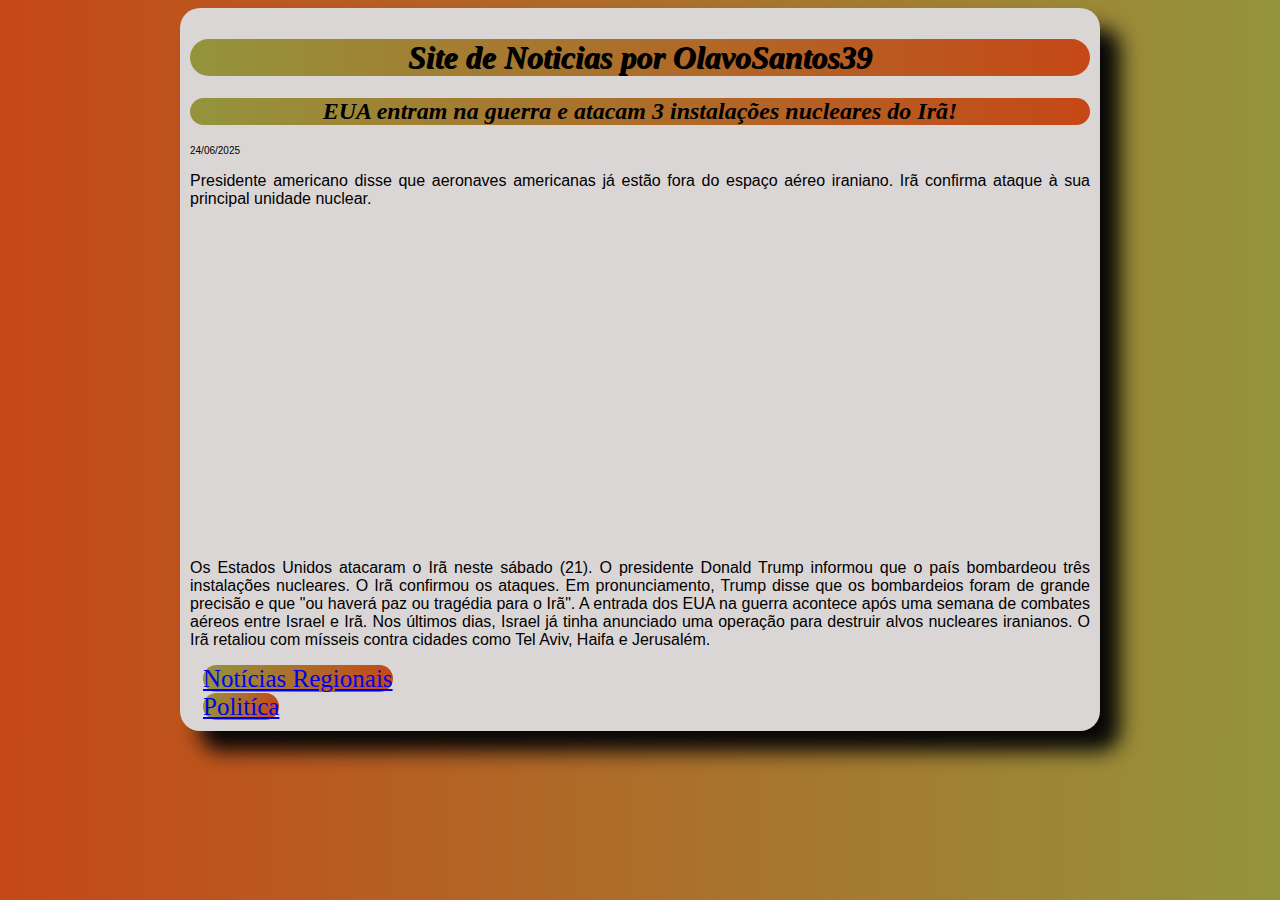
<file: index.html>
<!DOCTYPE html>
<html lang="pt-br">
<head>
  <meta charset="UTF-8">
  <meta name="viewport" content="width=device-width, initial-scale=1.0">
  <title>Noticias</title>
   <link rel="stylesheet" href="style.css">
   <meta name="viewport" content="width=device-width, initial-scale=1.0">

<body>
  <main><h1>Site de Noticias por OlavoSantos39</h1>
  <h2>EUA entram na guerra e atacam 3 instalações nucleares do Irã!</h2>
  <p style="font-size: 10px;">24/06/2025</p>
  <p>Presidente americano disse que aeronaves americanas já estão fora do espaço aéreo iraniano. Irã confirma ataque à sua principal unidade nuclear.</p>
  <iframe width="560" height="315" src="https://www.youtube.com/embed/tomoARKjixY?si=BE6o2k22J1g2aS1z" title="YouTube video player" frameborder="0" allow="accelerometer; autoplay; clipboard-write; encrypted-media; gyroscope; picture-in-picture; web-share" referrerpolicy="strict-origin-when-cross-origin" allowfullscreen></iframe><br>
  <p>Os Estados Unidos atacaram o Irã neste sábado (21). O presidente Donald Trump informou que o país bombardeou três instalações nucleares. O Irã confirmou os ataques.

Em pronunciamento, Trump disse que os bombardeios foram de grande precisão e que "ou haverá paz ou tragédia para o Irã".

A entrada dos EUA na guerra acontece após uma semana de combates aéreos entre Israel e Irã.

Nos últimos dias, Israel já tinha anunciado uma operação para destruir alvos nucleares iranianos. O Irã retaliou com mísseis contra cidades como Tel Aviv, Haifa e Jerusalém.</p>
<a style="font-size: 25px;" href="pagina02.html">Notícias Regionais</a><br>
<a style="font-size: 25px;" href="pagina03.html">Politíca</a>
</main>

</body>
</html>
</file>
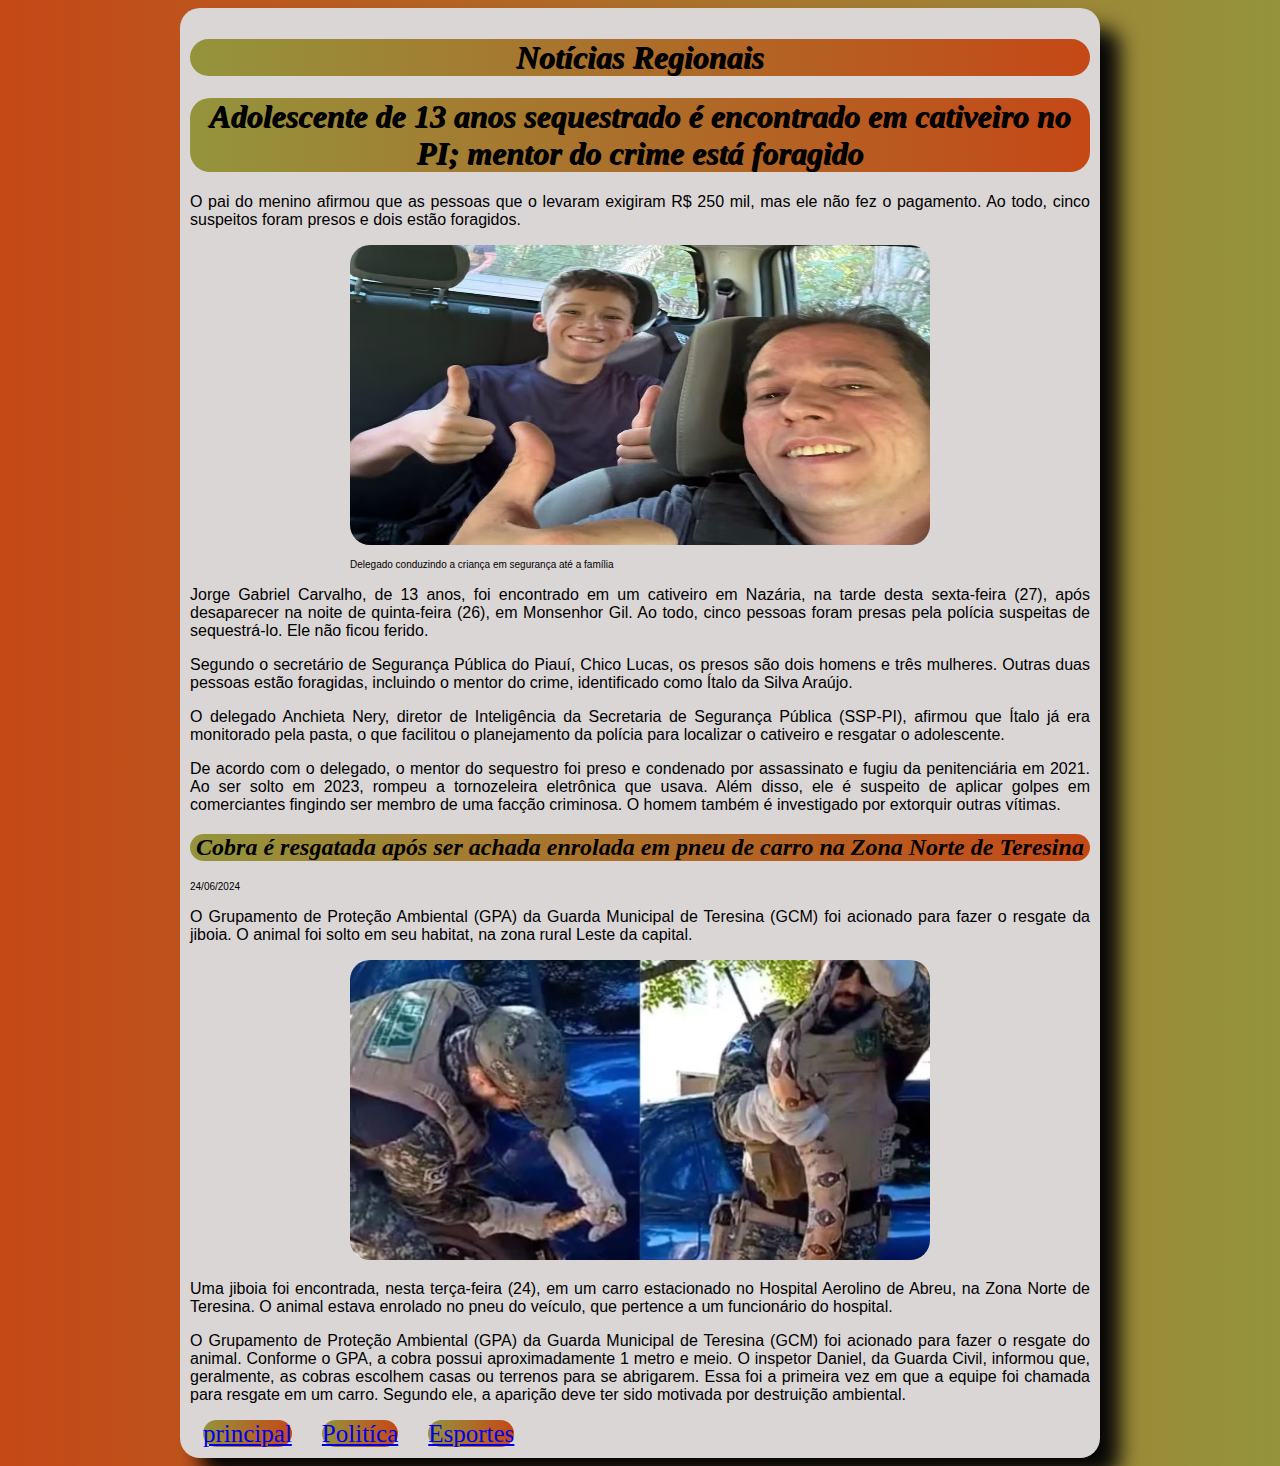
<file: pagina02.html>
<!DOCTYPE html>
<html lang="pt-br">
<head>
    <meta charset="UTF-8">
    <meta name="viewport" content="width=device-width, initial-scale=1.0">
    <title>Regional</title>
    <meta name="viewport" content="width=device-width, initial-scale=1.0">
     <link rel="stylesheet" href="style.css">
</head>
<body>
    <main>
     <h1>Notícias Regionais</h1>
     <h1>Adolescente de 13 anos sequestrado é encontrado em cativeiro no PI; mentor do crime está foragido</h1>
     <p>O pai do menino afirmou que as pessoas que o levaram exigiram R$ 250 mil, mas ele não fez o pagamento. Ao todo, cinco suspeitos foram presos e dois estão foragidos.</p>
     <img src="img/sequestro.avif" width="580px" height="300px" style="margin-left: 160px;">
     <p style="font-size: 10px; margin-left: 160px;">Delegado conduzindo a criança em segurança até a família</p>
     <p>Jorge Gabriel Carvalho, de 13 anos, foi encontrado em um cativeiro em Nazária, na tarde desta sexta-feira (27), após desaparecer na noite de quinta-feira (26), em Monsenhor Gil. Ao todo, cinco pessoas foram presas pela polícia suspeitas de sequestrá-lo. Ele não ficou ferido.</p><p>Segundo o secretário de Segurança Pública do Piauí, Chico Lucas, os presos são dois homens e três mulheres. Outras duas pessoas estão foragidas, incluindo o mentor do crime, identificado como Ítalo da Silva Araújo.</p><p>O delegado Anchieta Nery, diretor de Inteligência da Secretaria de Segurança Pública (SSP-PI), afirmou que Ítalo já era monitorado pela pasta, o que facilitou o planejamento da polícia para localizar o cativeiro e resgatar o adolescente.</p><p>De acordo com o delegado, o mentor do sequestro foi preso e condenado por assassinato e fugiu da penitenciária em 2021. Ao ser solto em 2023, rompeu a tornozeleira eletrônica que usava.

Além disso, ele é suspeito de aplicar golpes em comerciantes fingindo ser membro de uma facção criminosa. O homem também é investigado por extorquir outras vítimas.</p>
<h2>Cobra é resgatada após ser achada enrolada em pneu de carro na Zona Norte de Teresina</h2>
<p style="font-size: 10px;">24/06/2024</p>
<p>O Grupamento de Proteção Ambiental (GPA) da Guarda Municipal de Teresina (GCM) foi acionado para fazer o resgate da jiboia. O animal foi solto em seu habitat, na zona rural Leste da capital.</p>
<img src="img/cobra.webp" height="300px" width="580px" style="margin-left: 160px;">
<p>Uma jiboia foi encontrada, nesta terça-feira (24), em um carro estacionado no Hospital Aerolino de Abreu, na Zona Norte de Teresina. O animal estava enrolado no pneu do veículo, que pertence a um funcionário do hospital.</p>
<p>O Grupamento de Proteção Ambiental (GPA) da Guarda Municipal de Teresina (GCM) foi acionado para fazer o resgate do animal. Conforme o GPA, a cobra possui aproximadamente 1 metro e meio.

O inspetor Daniel, da Guarda Civil, informou que, geralmente, as cobras escolhem casas ou terrenos para se abrigarem. Essa foi a primeira vez em que a equipe foi chamada para resgate em um carro. Segundo ele, a aparição deve ter sido motivada por destruição ambiental.</p>
    <a style="font-size: 25px;" href="index.html">principal</a>           
    <a style="font-size: 25px;" href="pagina03.html">Politíca</a>
    <a style="font-size: 25px;" href="pagina04.html">Esportes</a>
    </main>

    
</body>
</html>
</file>
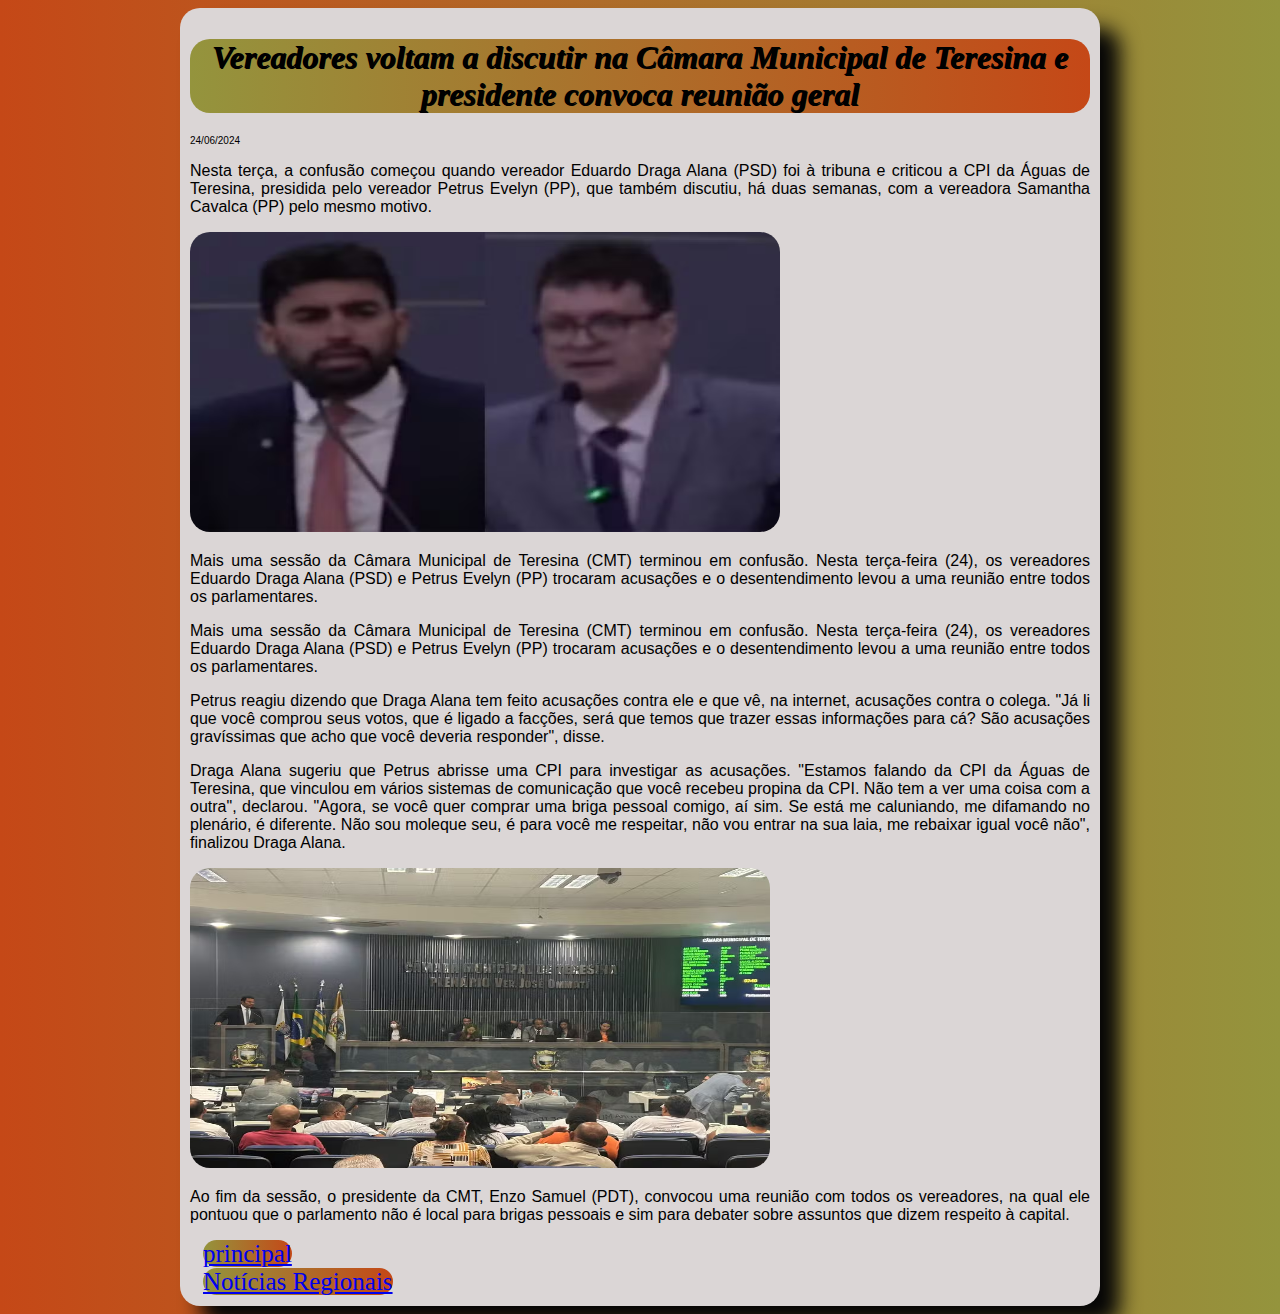
<file: pagina03.html>
<!DOCTYPE html>
<html lang="pt-br">
<head>
    <meta charset="UTF-8">
    <meta name="viewport" content="width=device-width, initial-scale=1.0">
    <title>Document</title>
    <link rel="stylesheet" href="style.css">
</head>
<body>
    <main>
        <h1>Vereadores voltam a discutir na Câmara Municipal de Teresina e presidente convoca reunião geral</h1>
  <p style="font-size: 10px;">24/06/2024</p>
  <p>Nesta terça, a confusão começou quando vereador Eduardo Draga Alana (PSD) foi à tribuna e criticou a CPI da Águas de Teresina, presidida pelo vereador Petrus Evelyn (PP), que também discutiu, há duas semanas, com a vereadora Samantha Cavalca (PP) pelo mesmo motivo.</p>
  <img src="img/draga-petrus.avif" height="300px" width="590px" alt="">
  <p>Mais uma sessão da Câmara Municipal de Teresina (CMT) terminou em confusão. Nesta terça-feira (24), os vereadores Eduardo Draga Alana (PSD) e Petrus Evelyn (PP) trocaram acusações e o desentendimento levou a uma reunião entre todos os parlamentares.</p>
  <p>Mais uma sessão da Câmara Municipal de Teresina (CMT) terminou em confusão. Nesta terça-feira (24), os vereadores Eduardo Draga Alana (PSD) e Petrus Evelyn (PP) trocaram acusações e o desentendimento levou a uma reunião entre todos os parlamentares.</p>
  <p>Petrus reagiu dizendo que Draga Alana tem feito acusações contra ele e que vê, na internet, acusações contra o colega. "Já li que você comprou seus votos, que é ligado a facções, será que temos que trazer essas informações para cá? São acusações gravíssimas que acho que você deveria responder", disse.</p>
  <p>Draga Alana sugeriu que Petrus abrisse uma CPI para investigar as acusações. "Estamos falando da CPI da Águas de Teresina, que vinculou em vários sistemas de comunicação que você recebeu propina da CPI. Não tem a ver uma coisa com a outra", declarou.

"Agora, se você quer comprar uma briga pessoal comigo, aí sim. Se está me caluniando, me difamando no plenário, é diferente. Não sou moleque seu, é para você me respeitar, não vou entrar na sua laia, me rebaixar igual você não", finalizou Draga Alana.</p>
<img src="img/camara de the.avif" height="300px" width="580px" alt="">
<p>Ao fim da sessão, o presidente da CMT, Enzo Samuel (PDT), convocou uma reunião com todos os vereadores, na qual ele pontuou que o parlamento não é local para brigas pessoais e sim para debater sobre assuntos que dizem respeito à capital.</p>
        <a style="font-size: 25px;" href="index.html">principal</a><br>
        <a style="font-size: 25px;" href="pagina02.html">Notícias Regionais</a>
    </main>
    
</body>
</html>
</file>
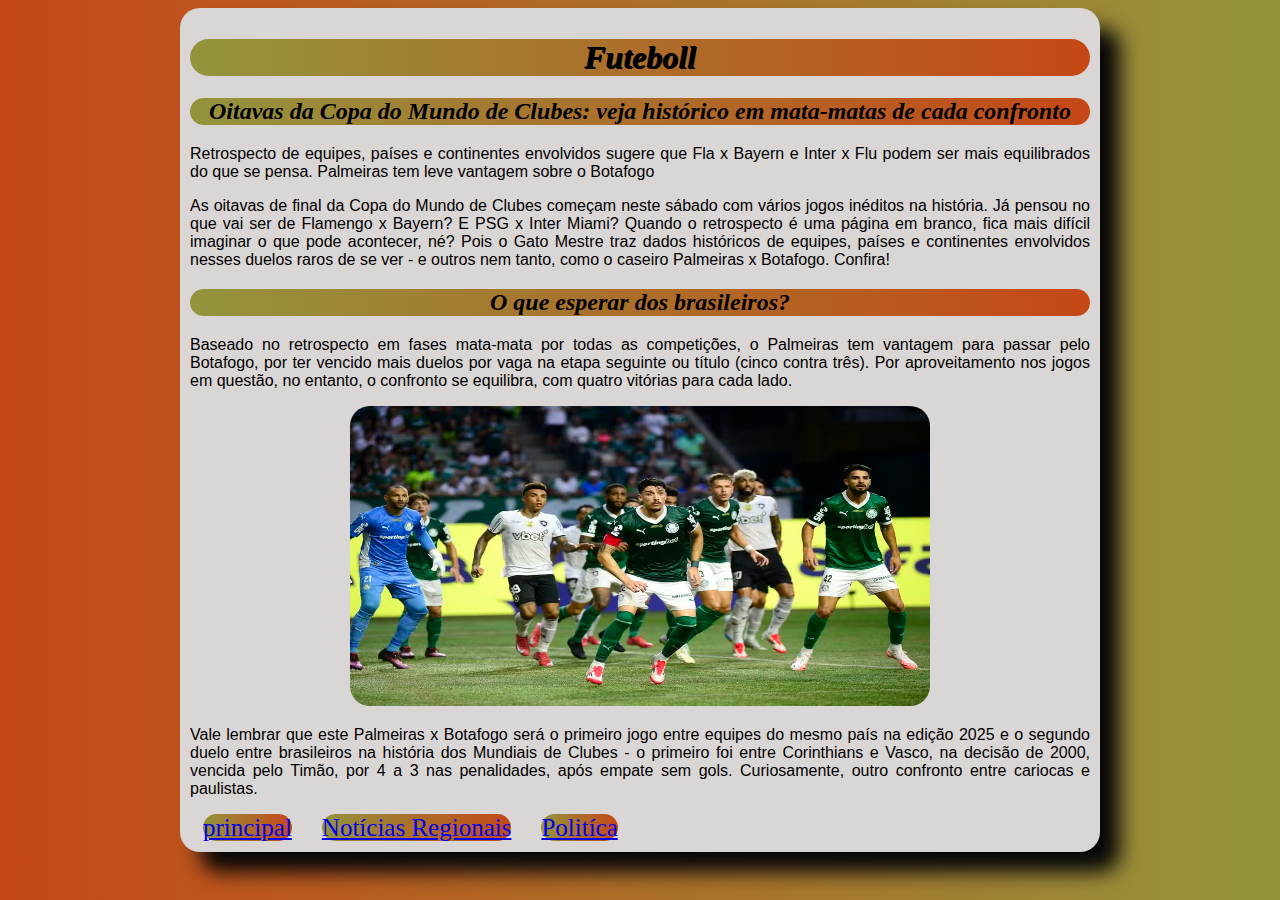
<file: pagina04.html>
<!DOCTYPE html>
<html lang="pt-br">
<head>
    <meta charset="UTF-8">
    <meta name="viewport" content="width=device-width, initial-scale=1.0">
    <title>Esportes</title>
    <meta name="viewport" content="width=device-width, initial-scale=1.0">
    <link rel="stylesheet" href="style.css">
</head>
<body>
    <main>
        <h1>Futeboll</h1>
        <h2>Oitavas da Copa do Mundo de Clubes: veja histórico em mata-matas de cada confronto</h2>
        <p>Retrospecto de equipes, países e continentes envolvidos sugere que Fla x Bayern e Inter x Flu podem ser mais equilibrados do que se pensa. Palmeiras tem leve vantagem sobre o Botafogo</p>
        <p>As oitavas de final da Copa do Mundo de Clubes começam neste sábado com vários jogos inéditos na história. Já pensou no que vai ser de Flamengo x Bayern? E PSG x Inter Miami? Quando o retrospecto é uma página em branco, fica mais difícil imaginar o que pode acontecer, né? Pois o Gato Mestre traz dados históricos de equipes, países e continentes envolvidos nesses duelos raros de se ver - e outros nem tanto, como o caseiro Palmeiras x Botafogo. Confira!</p>
        <h2>O que esperar dos brasileiros?</h2>
        <p>Baseado no retrospecto em fases mata-mata por todas as competições, o Palmeiras tem vantagem para passar pelo Botafogo, por ter vencido mais duelos por vaga na etapa seguinte ou título (cinco contra três). Por aproveitamento nos jogos em questão, no entanto, o confronto se equilibra, com quatro vitórias para cada lado.</p>
        <img src="img/palmeiras.avif" width="580px" height="300px" style="margin-left: 160px;">
        <p>Vale lembrar que este Palmeiras x Botafogo será o primeiro jogo entre equipes do mesmo país na edição 2025 e o segundo duelo entre brasileiros na história dos Mundiais de Clubes - o primeiro foi entre Corinthians e Vasco, na decisão de 2000, vencida pelo Timão, por 4 a 3 nas penalidades, após empate sem gols. Curiosamente, outro confronto entre cariocas e paulistas.</p>
        <a style="font-size: 25px;" href="index.html">principal</a>
        <a style="font-size: 25px;" href="pagina02.html">Notícias Regionais</a>
        <a style="font-size: 25px;" href="pagina03.html">Politíca</a>
    </main>
    
</body>
</html>
</file>
<file: style.css>
@charset "UTF-8";

@media (max-width: 768px) {
  /* Estilos para telas com largura máxima de 768px (tablets e celulares) */
  body {
    font-size: 14px; /* Tamanho da fonte */
  }
  .container {
    width: 95%; /* Largura do container */
    margin: 0 auto; /* Centraliza o container */
  }
  .grid-item {
    width: 100%; /* Cada item do grid ocupa 100% da largura */
  }
} 
. {
    font-family: Arial, Helvetica, sans-serif;
    height: 100%;
}
p {
    text-align: justify;
}
body {
    background-image: linear-gradient(90deg, rgb(197, 72, 23), rgb(148, 148, 61));
}
main {
    background-color: rgb(219, 214, 214);
    border-radius: 20px;
    box-shadow: 20px 20px 20px rgb(7, 7, 7);
    width: 900px;
    padding: 10px;
    margin: auto;
}
h1 {
   font-style: oblique;
   text-align: center;
   text-shadow: 1px 1px 0.2px black;
   background-image: linear-gradient(to right, rgb(148, 148, 61), rgb(197, 72, 23));
   border-radius: 20px;
}
h2 {
    font-style: oblique;
    text-align: center;
    background-image: linear-gradient(to right,  rgb(148, 148, 61), rgb(197, 72, 23));
    border-radius: 20px;
}
h3 {
    border-radius: 20px;
}
a {
    background-image: linear-gradient(to right,  rgb(148, 148, 61), rgb(197, 72, 23));
}
p {
    font-family: Arial, Helvetica, sans-serif;
}
a {
    margin:13px ;
    background-image: linear-gradient(to right, rgb(148, 148, 61), rgb(197, 72, 23));
    border-radius: 20px;
}
.card-container {
  display: flex;
  gap: 40px; 
  flex-wrap: wrap; 
  justify-content: space-around; 
  text-align: center;
  flex-direction: row;
  align-items: center;
}
.card {
  width: 150px;
  height: 150px;
  padding: 15px;
  background-color:rgb(141, 103, 103) ;
  box-shadow: 3px 4px 10px rgba(2, 2, 2, 0.89);
  border-radius: 8px;
  transition: transform 0.2s ease;
  margin-block: 30px;
  opacity: calc(60%);
  a {
    text-align: center;
  }
}
iframe {
    border-radius: 20px;
   
}
img {
    border-radius: 20px;
}
</file>
